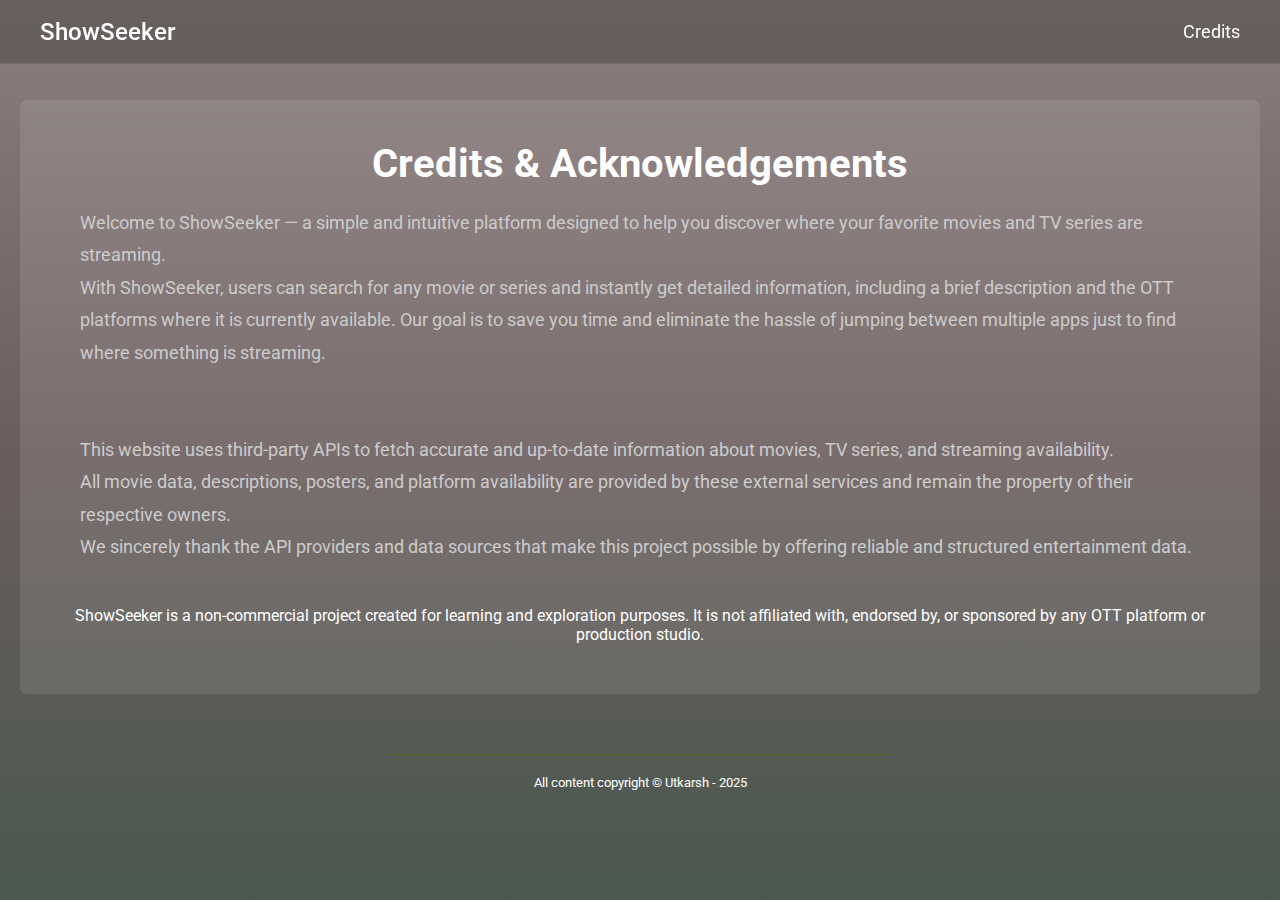
<file: credit.html>
<!DOCTYPE html>
    <html lang="en">
        <head>
            <meta charset="UTF-8">
            <meta name="viewport" content="width=device-width, initial-scale=1.0">
            <title>Credits</title>
            <link rel="stylesheet" href="main.css">
        </head>
        <body>
            <nav>
                <div class="left-nav">
                    <a class="inter-link" href="index.html">ShowSeeker</a>
                </div>
    
                <div class="right-nav">
                    <a class="inter-link" href="credit.html">Credits</a>
                </div>
            
            </nav>

            <main>
                <section class="about" id="about">
                <h2>Credits & Acknowledgements</h2>
                <div class="credit-container">
                    <p>Welcome to ShowSeeker — a simple and intuitive platform designed to help you discover where your favorite movies and TV series are streaming.
                        <br>
                        With ShowSeeker, users can search for any movie or series and instantly get detailed information, including a brief description and the OTT platforms where it is currently available. Our goal is to save you time and eliminate the hassle of jumping between multiple apps just to find where something is streaming.                        <br><br>
                        <br>
                        This website uses third-party APIs to fetch accurate and up-to-date information about movies, TV series, and streaming availability.  
                        <br>
                        All movie data, descriptions, posters, and platform availability are provided by these external services and remain the property of their respective owners.  
                        <br>  
                        We sincerely thank the API providers and data sources that make this project possible by offering reliable and structured entertainment data. 
                        <br><br>
                        <ul>ShowSeeker is a non-commercial project created for learning and exploration purposes.
                        It is not affiliated with, endorsed by, or sponsored by any OTT platform or production studio.</ul> 
                </div>
            </section>
            </main>
        </body>
                
        <div class="footer1">
            <p style="text-align: center; margin-bottom: 40px; color: #aaa; font-size: 14px;">
                <hr style="width: 500px; margin: 20px auto; border: 0; height: 1px; background-color: rgb(74, 103, 28);">
                All content copyright © <a class="portfolio" href="https://utkarshvoid.vercel.app/">Utkarsh</a> - 2025
            </p>
        </div>
    </html>
</file>
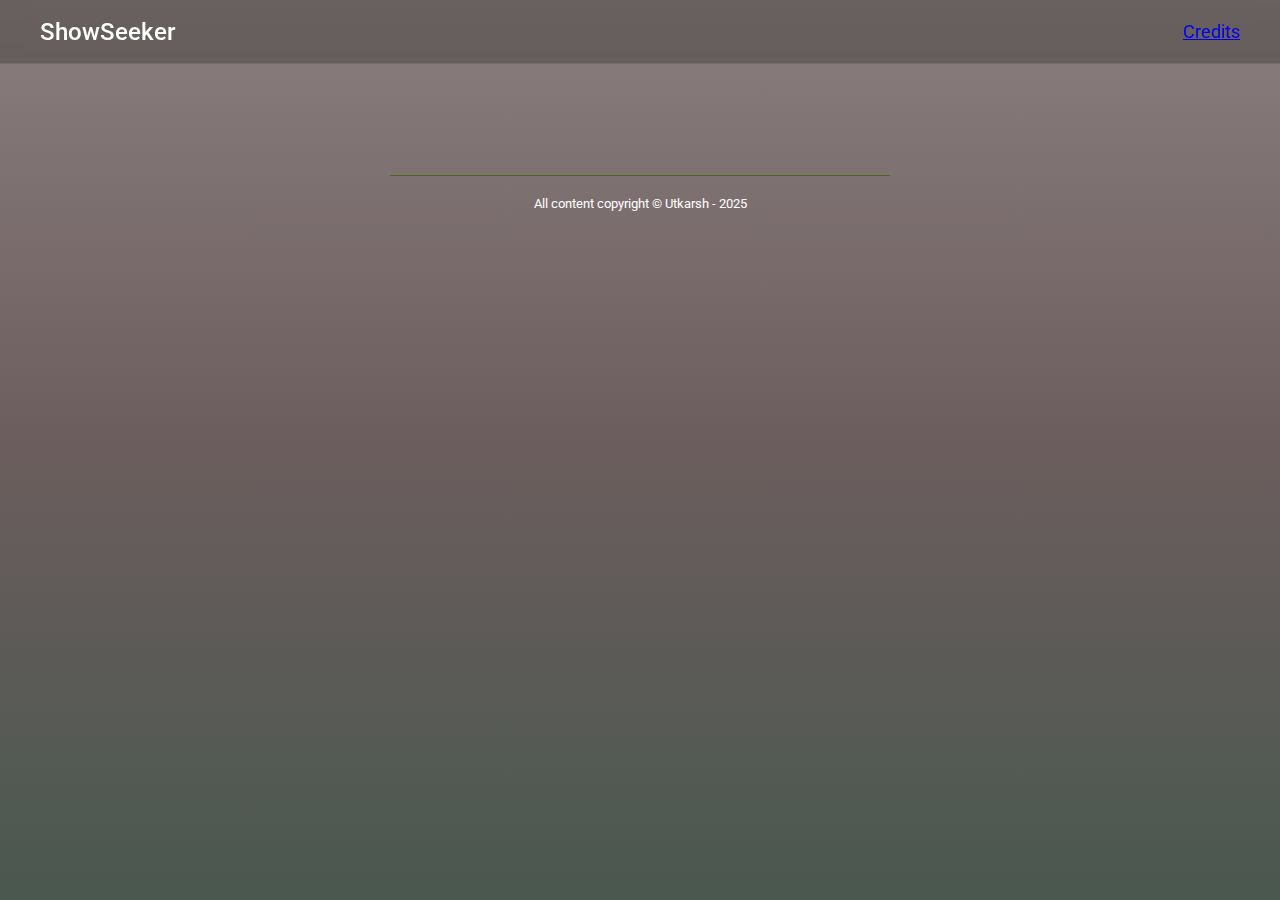
<file: descrip.html>
<!DOCTYPE html>
    <html lang="en">
        <head>
            <meta charset="UTF-8">
            <meta name="viewport" content="width=device-width, initial-scale=1.0">
            <title>Description</title>
            <link rel="stylesheet" href="main.css">
            <script src="main.js" defer></script>
        </head>

        <body>
            <nav>
                <div class="left-nav">
                    ShowSeeker
                </div>
                    <a class="credit-page" href="credit.html">
                        <div class="right-nav">
                        Credits
                    </div>
                </a>
            </nav>
            
                <main>
                    <section class="">
                        <div class="">
                            <div class=""> 

                            </div>
                        </div> 
                    </section>
                </main>
            </body>

            <div class="footer">
                <p style="text-align: center; margin-bottom: 40px; color: #aaa; font-size: 14px;">
                    <hr style="width: 500px; margin: 20px auto; border: 0; height: 1px; background-color: rgb(74, 103, 28);">
                    All content copyright © <a class="portfolio" href="https://utkarshvoid.vercel.app/">Utkarsh</a> - 2025
                </p>
            </div>
    </html>
</file>
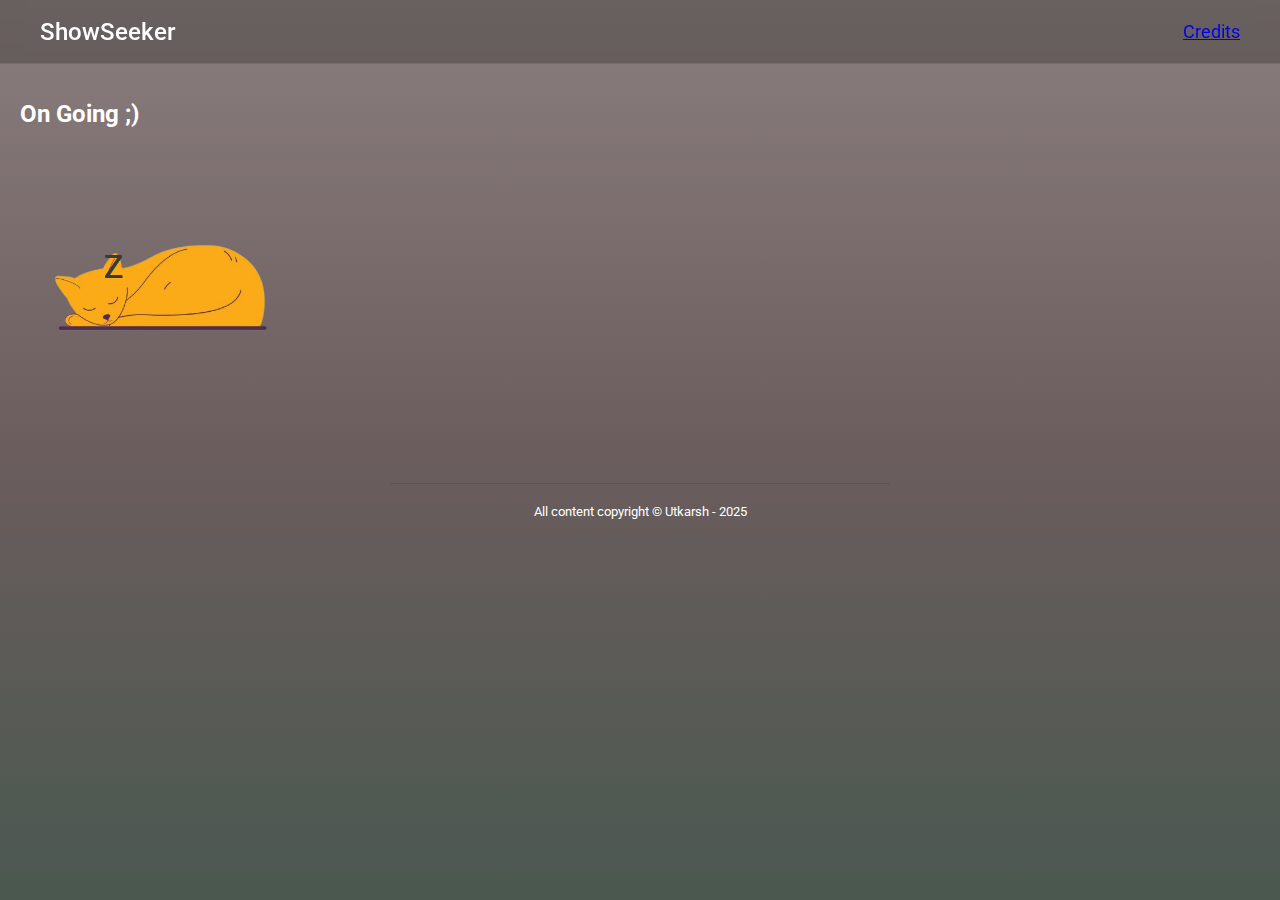
<file: search.html>
<!DOCTYPE html>
    <html lang="en">
        <head>
            <meta charset="UTF-8">
            <meta name="viewport" content="width=device-width, initial-scale=1.0">
            <title>Found!</title>
            <link rel="stylesheet" href="main.css">
        </head>

        <body>
            <body>
                    <nav>
                        <div class="left-nav">
                            ShowSeeker
                        </div>
                            <a class="credit-page" href="credit.html">
                                <div class="right-nav">
                                Credits
                            </div>
                        </a>
                    </nav>
                    
                        <main>
                            <h2 class="search-title">On Going ;) </h2>
                            <div class="main-layout">
                                <div class="catty">
                                    <img src="pet-catty.png" alt="sleepingCat" class="cat">
                                    <div class="z z-1">Z</div>
                                    <div class="z z-2">Z</div>
                                    <div class="z z-3">Z</div>
                                    <div class="z z-4">Z</div>
                                </div>
                                <section class="content-sectionn">
                                    <div class="content-gridd">
                                        <div class="content-cardd">
                                            
                                        </div>
                                        
                                        <div class="content-cardd">
                                            
                                        </div>
                                        
                                        <div class="content-cardd">
                                            
                                        </div>

                                        <div class="content-cardd">
                                            
                                        </div>
                                    </div> 
                                </section>
                            </div>
                        </main>
                    </body>

                    <div class="footer">
                        <p style="text-align: center; margin-bottom: 40px; color: #aaa; font-size: 14px;">
                            <hr style="width: 500px; margin: 20px auto; border: 0; height: 1px; background-color: rgb(74, 103, 28);">
                            All content copyright © <a class="portfolio" href="https://utkarshvoid.vercel.app/">Utkarsh</a> - 2025
                        </p>
                    </div>
        </body>
</html>
</file>
<file: main.css>
@import url('https://fonts.googleapis.com/css2?family=Roboto:wght@100;300;400;500;700;900&display=swap');

* {
    margin: 0;
    padding: 0;
    box-sizing: border-box;
}

body {
    font-family: 'Roboto', sans-serif;
    color: #ffff;
    overflow-x: hidden;
    min-height: 100vh;
    background: linear-gradient(180deg, #8B7E7E 0%, #6B5D5D 50%, #4A5850 100%);
}

nav {
    height: 64px;
    position: fixed;
    top: 0;
    left: 0;
    right: 0;
    display: flex;
    justify-content: space-between;
    align-items: center;
    padding: 20px 40px;
    background-color: rgba(26, 26, 26, 0.3);
    -webkit-backdrop-filter: blur(10px);
    backdrop-filter: blur(10px);
    z-index: 1000;
    border-bottom: 1px solid rgba(255, 255, 255, 0.1);
}

.left-nav {
    text-decoration: none;
    font-size: 24px;
    font-weight: 500;
    transition: opacity 0.3s;
    cursor: pointer;
}

.left-nav:hover {
    opacity: 0.8;
}

.nav-logo{
    height: 100px;
}

.right-nav {
    text-decoration: none;
    font-size: 18px;
    font-weight: 400;
    transition: opacity 0.3s;
    cursor: pointer;
}

.inter-link{    
    text-decoration: none !important;
    color: inherit !important;
}

.right-nav:hover {
    opacity: 0.8;
}

main {
    padding: 20px;
    padding-top: 100px;
}
.search-wrapper {
    display: flex;
    align-items: center;
    justify-content: center;
    gap: 24px;
}

.catty {
    position: relative;
    justify-self: start;
}

.cat{
    width: 280px;
    display: block;
}

.z{
    position: absolute;
    font-size: 32px;
    color: #3a3a3a;
    left: 30%;
    top: 43%;
}

.z-1{
    animation: floatZ 2s ease-out infinite;
}
.z-2{
    animation: floatZ 2s 0.2s ease-out infinite;
}.z-3{
    animation: floatZ 2s 1s ease-out infinite;
}.z-4{
    animation: floatZ 2s 1.5s ease-out infinite;
}

@keyframes floatZ{
    0%{
        transform: translate(0,0) rotate(0);
        opacity: 1;
    }
    100%{
        transform: translate(60px,-100px) rotate(25deg);
        opacity: 1;
    }
}

.hero-section {
    min-height: 40vh;
    padding: 40px 20px;
}

.hero-grid {
    display: grid;
    grid-template-columns: auto 1fr auto;
    align-items: center;
}

.search-container {
    display: flex;
    gap: 20px;
    margin-top: 50px;
    margin-left: 90px;
    align-items: center;
    width: 100%;
    max-width: 850px;
}

.search {
    flex: 1;
    height: 60px;
    background: rgba(255, 255, 255, 0.15);
    border: 1px solid rgba(255, 255, 255, 0.2);
    border-radius: 8px;
    font-size: 18px;
    color: #fff;
    padding: 0 24px;
    font-family: 'Roboto', sans-serif;
    transition: all 0.3s ease;
}

.search:focus {
    outline: none;
    background: rgba(255, 255, 255, 0.2);
    border-color: rgba(255, 255, 255, 0.4);
    box-shadow: 0 4px 12px rgba(0, 0, 0, 0.2);
}

.search::placeholder {
    color: rgba(255, 255, 255, 0.7);
    font-size: 18px;
}

.search-btn {
    height: 60px;
    min-width: 110px;
    background: rgba(255, 255, 255, 0.2);
    border: 1px solid rgba(255, 255, 255, 0.3);
    border-radius: 8px;
    font-size: 18px;
    color: #ffffff;
    font-family: 'Roboto', sans-serif;
    font-weight: 500;
    cursor: pointer;
    transition: all 0.3s ease;
}

.search-btn:hover {
    background: rgba(255, 255, 255, 0.3);
    box-shadow: 0 4px 12px rgba(0, 0, 0, 0.3);
}

.search-results-section {
    max-width: 1700px;
    margin: 0 auto;
    padding: 40px 20px;
    display: none;
}

.results-title {
    font-size: 28px;
    margin-bottom: 20px;
    color: #fff;
    text-align: center;
}

.results-grid {
    display: grid;
    grid-template-columns: repeat(auto-fit, minmax(200px, 1fr));
    gap: 24px;
    justify-items: center;
}

.section-title {
    font-size: 28px;
    font-weight: 400;
    margin-left: 30px;
    color: #fff;
}

.content-section {
    max-width: 1700px;
    margin: 0 auto;
    padding: 40px 20px;
}

.content-grid {
    display: grid;
    grid-template-columns: repeat(auto-fit, minmax(200px, 1fr));
    gap: 24px;
    margin-top: 40px;
}

.content-card {
    background: rgba(255, 255, 255, 0.1);
    border: 1px solid rgba(255, 255, 255, 0.2);
    border-radius: 12px;
    padding: 24px;
    transition: all 0.3s ease;
    cursor: pointer;
}

.content-card img {
    width: 100%;
    height: 280px;
    object-fit: cover;
    border-radius: 8px;
    margin-bottom: 12px;
}

.content-card h4 {
    font-size: 16px;
    text-align: center;
    margin: 0;
    color: #fff;
}

.content-card:hover {
    background: rgba(255, 255, 255, 0.15);
    box-shadow: 0 8px 24px rgba(0, 0, 0, 0.3);
}

.about {
    display: flex;
    flex-direction: column;
    justify-content: center;
    align-items: center;
    text-align: center;
    padding: 40px;
    background: rgba(255, 255, 255, 0.1);
    border-radius: 6px;
    cursor: pointer;
}

.about h2 {
    font-size: 40px;
    font-weight: 700;
}

.about > p {
    font-size: 20px;
    color: #aaa;
    line-height: 1.6;
    margin-bottom: 15px;
}

.credit-container {
    margin: 10px;
    overflow: hidden;
    border-radius: 10px;
    position: relative;
}

.credit-container p {
    padding: 10px;
    text-align: left;
    line-height: 1.8;
    font-size: 18px;
    color: #ccc;
}

.footer {
    text-align: center;
    padding: 15px;
    color: #ffffff;
    font-size: 13px;
    cursor: pointer;
}

.footer1{
    text-align: center;
    color: #ffffff;
    padding-bottom: 15px;
    font-size: 13px;
    cursor: pointer;
}

.portfolio{
    text-decoration: none !important;
    color: inherit !important;
}

.modal .background-div {
    margin-top: 0;
}

.modal {
    display: none;
    position: fixed;
    z-index: 1000;
    left: 0;
    top: 0;
    width: 100%;
    height: 100%;
    background-color: rgba(0, 0, 0, 0.85);
    -webkit-backdrop-filter: blur(10px);
    backdrop-filter: blur(10px);
    overflow-y: auto;
    animation: fadeIn 0.3s ease;
}

.modal-content {
    position: relative;
    margin: 30px auto;
    padding: 0;
    max-width: 1200px;
    animation: slideUp 0.4s ease;
}

.modal .background-div {
    background: linear-gradient(135deg, rgba(40, 40, 40, 0.95) 0%, rgba(30, 40, 35, 0.95) 100%);
    border-radius: 20px;
    padding: 0;
    margin: 0 20px;
    display: grid;
    grid-template-columns: 350px 1fr;
    grid-template-rows: auto auto auto;
    gap: 0;
    box-shadow: 0 30px 80px rgba(0, 0, 0, 0.6);
    overflow: hidden;
    position: relative;
}

.modal .image-div {
    grid-row: 1 / 4;
    width: 350px;
    height: 100%;
    min-height: 500px;
    background: linear-gradient(135deg, #7b68a8 0%, #5d4b8a 100%);
    display: flex;
    justify-content: center;
    align-items: center;
    position: relative;
    overflow: hidden;
}

.modal .image-div::before {
    content: '';
    position: absolute;
    top: 0;
    left: 0;
    right: 0;
    bottom: 0;
    background: linear-gradient(180deg, transparent 0%, rgba(0,0,0,0.4) 100%);
    z-index: 1;
}

.modal .description-div,
.modal .rating-div,
.modal .ott-div {
    padding: 30px 40px;
    position: relative;
    border-bottom: 1px solid rgba(255, 255, 255, 0.05);
}

.modal .ott-div {
    border-bottom: none;
    padding-bottom: 40px;
}


.modal .description-div {
    padding-top: 40px;
}

.modal .description-div strong {
    display: block;
    font-size: 14px;
    text-transform: uppercase;
    letter-spacing: 2px;
    color: #888;
    margin-bottom: 15px;
    font-weight: 600;
}

.modal .description-div p {
    font-size: 16px;
    line-height: 1.8;
    color: #e0e0e0;
    margin: 0;
}

.modal .rating-div {
    display: flex;
    align-items: center;
    gap: 20px;
}

.modal .rating-div strong {
    font-size: 14px;
    text-transform: uppercase;
    letter-spacing: 2px;
    color: #888;
    font-weight: 600;
}

.modal .rating-score {
    font-size: 36px;
    font-weight: bold;
    background: linear-gradient(135deg, #FFD700, #FFA500);
    -webkit-background-clip: text;
    -webkit-text-fill-color: transparent;
    background-clip: text;
    display: flex;
    align-items: center;
    gap: 8px;
}


.modal .ott-div strong {
    display: block;
    font-size: 14px;
    text-transform: uppercase;
    letter-spacing: 2px;
    color: #888;
    margin-bottom: 15px;
    font-weight: 600;
}

.modal .platform-buttons {
    display: flex;
    flex-wrap: wrap;
    gap: 12px;
    margin-top: 12px;
}

.modal .platform-btn {
    color: #fff;
    text-decoration: none;
    background: linear-gradient(135deg, rgba(76, 175, 80, 0.2), rgba(56, 142, 60, 0.2));
    padding: 12px 24px;
    border-radius: 12px;
    display: inline-flex;
    align-items: center;
    gap: 8px;
    border: 2px solid rgba(76, 175, 80, 0.4);
    transition: all 0.3s ease;
    font-size: 15px;
    font-weight: 500;
    position: relative;
    overflow: hidden;
}

.modal .platform-btn::after {
    content: '→';
    font-size: 18px;
    transition: transform 0.3s ease;
}

.modal .platform-btn:hover::after {
    transform: translateX(5px);
}


.close-btn {
    position: absolute;
    right: 30px;
    top: 3px;
    font-size: 40px;
    font-weight: bold;
    color: #fff;
    cursor: pointer;
    z-index: 1001;
    transition: color 0.3s ease;
}

.close-btn:hover {
    color: #ff4444;
}

.last-hr{
  width: 500px; 
  margin: 20px auto; 
  border: 0; height: 1px; 
  background-color: rgb(74, 103, 28);
}
</file>
